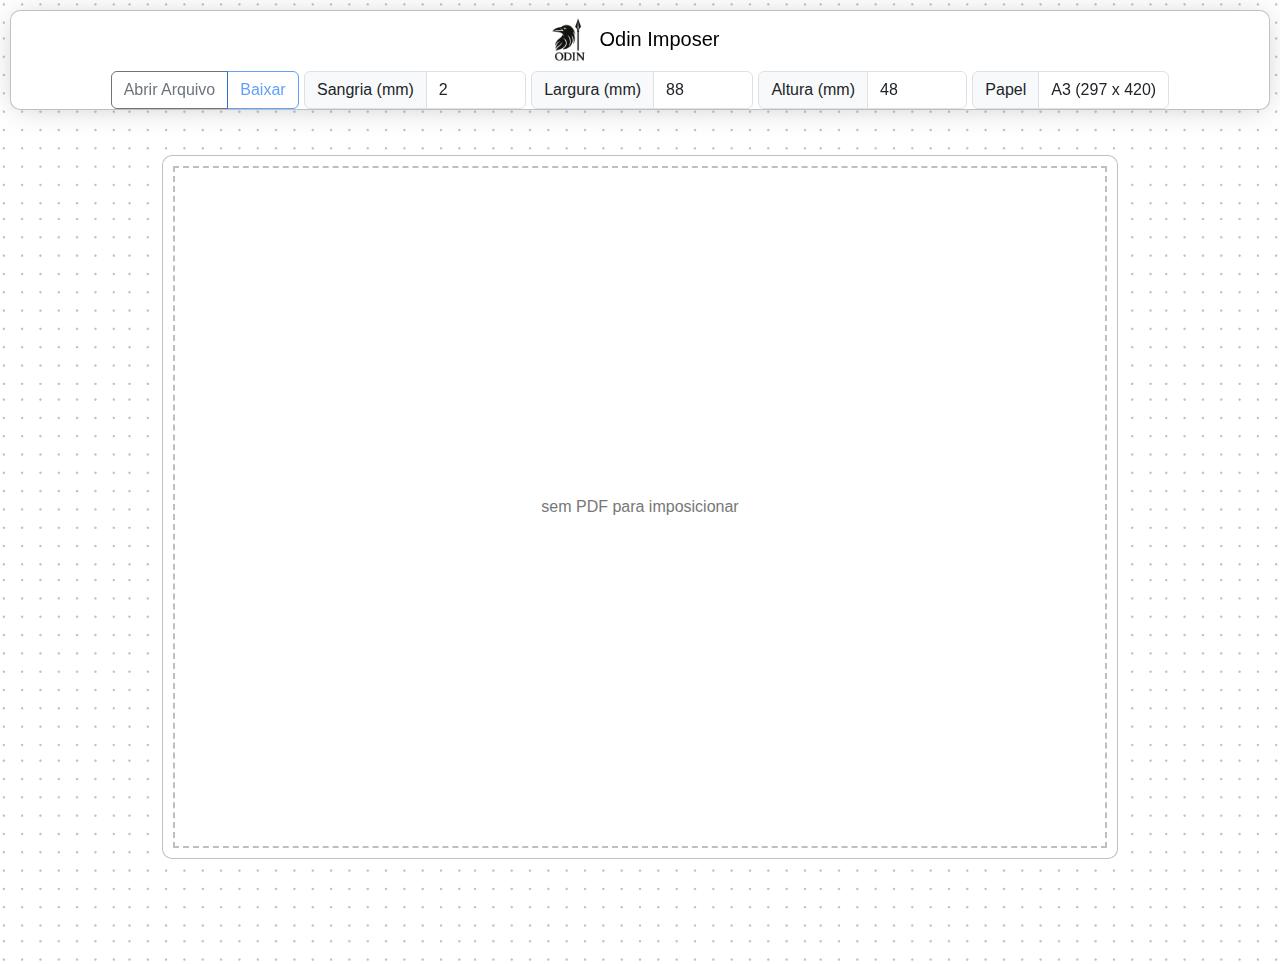
<file: index.html>
<!DOCTYPE html>
<html data-bs-theme="auto">
<head>
	<meta charset="utf-8">
	<link href="https://cdn.jsdelivr.net/npm/bootstrap@5.3.2/dist/css/bootstrap.min.css" rel="stylesheet" crossorigin="anonymous">
  <script src="https://cdn.jsdelivr.net/npm/bootstrap@5.3.2/dist/js/bootstrap.bundle.min.js"></script>
	<meta name="viewport" content="width=device-width, initial-scale=1">
	<script type="text/javascript" src="./pdf-lib.min.js"></script>
  <script type="module" src="./pdf.worker.mjs"></script>
    <script type="module" src="./pdf.mjs"></script>
    <!-- <script type="module"> import pdfjsDist from "./+esm.js" </script> -->
	<title>Imposer</title>
  <link rel="stylesheet" type="text/css" href="style.css">
  <link rel="icon" href="./odin.png">
</head>
<body >
  <div class="wrapper">
    <div class="navbar">
      <a class="navbar-brand" href="#">
        <img src="./odin.png" id="logo" style="height: 50px;margin-right: 5px;">Odin Imposer
      </a>
      <div class="navbar-nav" style="width: 85%;display: flex;flex-flow: row nowrap;align-items: center;justify-content: space-evenly;">
            <div class="nav-item d-flex">
              <div class="btn-group">
            <label for="entrada" class="btn btn-outline-secondary" id="abrir" >Abrir Arquivo</label>
            <a class="btn btn-outline-primary disabled" disabled id="baixar" href="#" download="imposed.pdf">Baixar</a>
              </div>
            </div>
            <div class="nav-item d-flex">
          <div class="input-group">
                <span class="input-group-text" id="label-sangria">Sangria (mm)</span>
            <input class="form-control" style="width:100px;" type="number" id="sangria" value="2">
              </div>
            </div>
            <div class="nav-item d-flex">
          <div class="input-group">
                <span class="input-group-text" id="label-largura">Largura (mm)</span>
            <input class="form-control" style="width:100px;" type="number" id="largura" value="88">
              </div>
            </div>
            <div class="nav-item d-flex">
              <div class="input-group">
                <span class="input-group-text" id="label-altura">Altura (mm)</span>
            <input class="form-control" style="width:100px;" type="number" id="altura" value="48">
              </div>
            </div>
            <div class="nav-item d-flex">
          <div class="input-group">
                <span class="input-group-text" id="basic-addon1">Papel</span>
                  <select id="papel" class="form-control">
                    <option altura="594" largura="841" value="A1">A1 (594 x 841)</option>
                    <option altura="420" largura="594" value="A2">A2 (420 x 594)</option>
                    <option altura="297" largura="420" value="A3" selected>A3 (297 x 420)</option>
                    <option altura="210" largura="297" value="A4">A4 (210 x 297)</option>
                  </select>
              </div>
            </div>
        </div>
    </div>
    <div class="content empty" id="wrapper">
      
    </div>
    <input type="file" id="entrada" style="display:none;">
  </div>
    <script type="module" src="index.js"></script>
    <script type="text/javascript">
      (function () {
        const htmlElement = document.querySelector("html")
        if(htmlElement.getAttribute("data-bs-theme") === 'auto') {
          function updateTheme() {
            document.querySelector("html").setAttribute("data-bs-theme",
            window.matchMedia("(prefers-color-scheme: dark)").matches ? "dark" : "light")
            document.querySelector("#logo").src = window.matchMedia("(prefers-color-scheme: dark)").matches ? "odin_dark.png" : "odin.png"
          }
           window.matchMedia('(prefers-color-scheme: dark)').addEventListener('change', updateTheme)
          updateTheme()
        }
      })()
    </script>
</body>
</html>
</file>
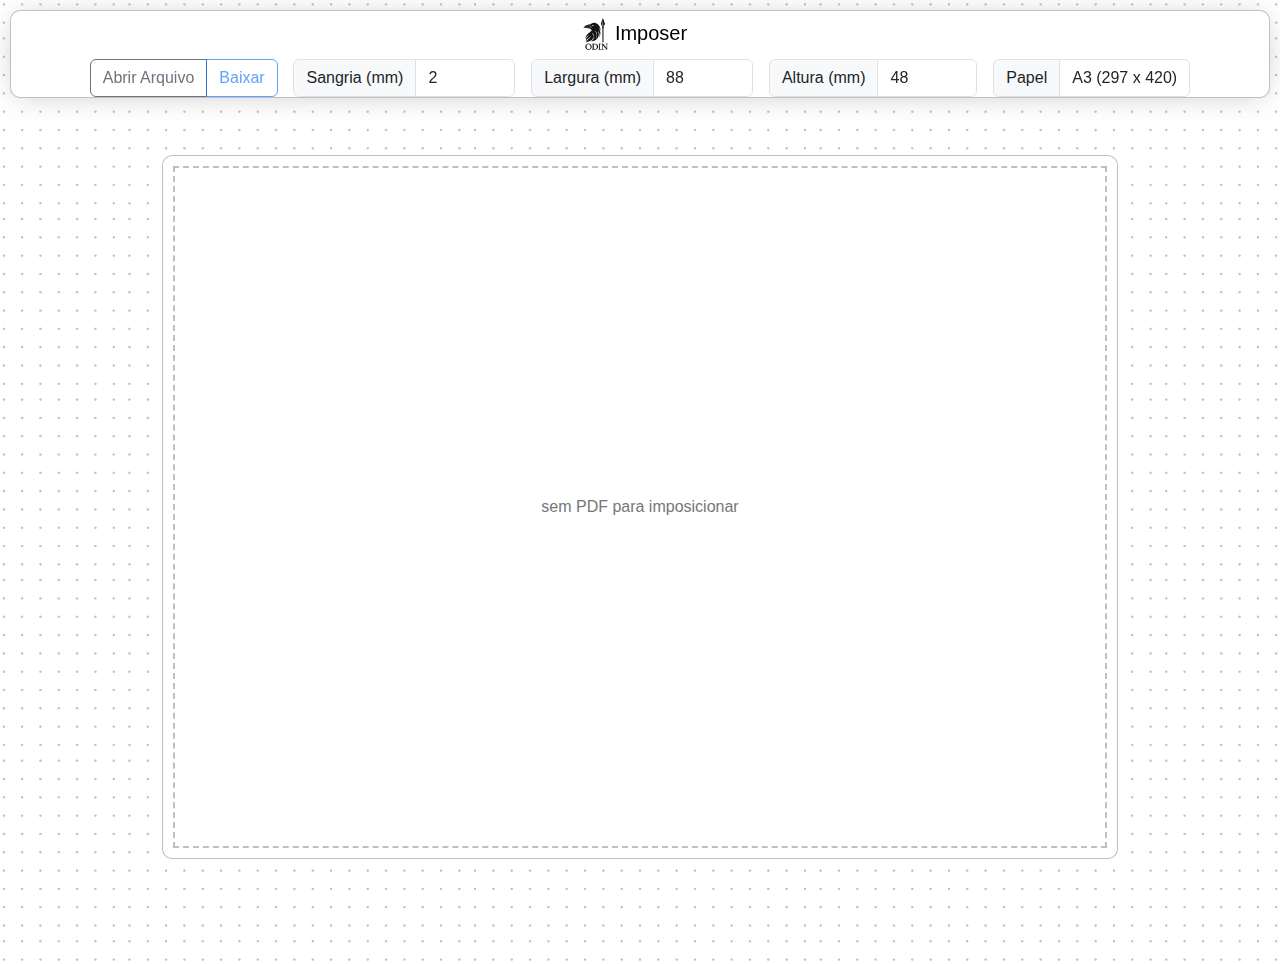
<file: imposer.html>
<!DOCTYPE html>
<html>
<head>
	<meta charset="utf-8">
	<link href="https://cdn.jsdelivr.net/npm/bootstrap@5.3.2/dist/css/bootstrap.min.css" rel="stylesheet" crossorigin="anonymous">
  <script src="https://cdn.jsdelivr.net/npm/bootstrap@5.3.2/dist/js/bootstrap.bundle.min.js"></script>
	<meta name="viewport" content="width=device-width, initial-scale=1">
	<script type="text/javascript" src="./pdf-lib.min.js"></script>
  <script type="module" src="./pdf.worker.mjs"></script>
    <script type="module" src="./pdf.mjs"></script>
    <!-- <script type="module"> import pdfjsDist from "./+esm.js" </script> -->
	<title>Imposer</title>
  <link rel="stylesheet" type="text/css" href="style.css">
  <link rel="icon" href="./odin.png">
</head>
<body>
  <div class="wrapper">
    <div class="navbar">
      <a class="navbar-brand" href="#">
        <img src="./odin.png" style="height:38px;">Imposer
      </a>
      <div class="navbar-nav" style="width: 90%;display: flex;flex-flow: row nowrap;align-items: center;justify-content: space-evenly;">
            <div class="nav-item d-flex">
              <div class="btn-group">
            <label for="entrada" class="btn btn-outline-secondary" id="abrir" >Abrir Arquivo</label>
            <a class="btn btn-outline-primary disabled" disabled id="baixar" href="#" download="imposed.pdf">Baixar</a>
              </div>
            </div>
            <div class="nav-item d-flex">
          <div class="input-group">
                <span class="input-group-text" id="label-sangria">Sangria (mm)</span>
            <input class="form-control" style="width:100px;" type="number" id="sangria" value="2">
              </div>
            </div>
            <div class="nav-item d-flex">
          <div class="input-group">
                <span class="input-group-text" id="label-largura">Largura (mm)</span>
            <input class="form-control" style="width:100px;" type="number" id="largura" value="88">
              </div>
            </div>
            <div class="nav-item d-flex">
              <div class="input-group">
                <span class="input-group-text" id="label-altura">Altura (mm)</span>
            <input class="form-control" style="width:100px;" type="number" id="altura" value="48">
              </div>
            </div>
            <div class="nav-item d-flex">
          <div class="input-group">
                <span class="input-group-text" id="basic-addon1">Papel</span>
                  <select id="papel" class="form-control">
                    <option altura="594" largura="841" value="A1">A1 (594 x 841)</option>
                    <option altura="420" largura="594" value="A2">A2 (420 x 594)</option>
                    <option altura="297" largura="420" value="A3" selected>A3 (297 x 420)</option>
                    <option altura="210" largura="297" value="A4">A4 (210 x 297)</option>
                  </select>
              </div>
            </div>
        </div>
    </div>
    <div class="content empty" id="wrapper">
      
    </div>
    <input type="file" id="entrada" style="display:none;">
  </div>
    <script type="module" src="index.js"></script>
</body>
</html>
</file>
<file: style.css>
body {
  font-family: -apple-system, BlinkMacSystemFont, 'Segoe UI', Roboto, Helvetica,
    Arial, sans-serif;
  margin: auto;
  padding: 2rem;
  background-image: url("bg.png");
  background-size: 27%;
  background-position:center center;
}
#wrapper {
  display: flex;
  flex-flow: row wrap;
  padding-bottom: 20px;
  height: auto;
  margin-top: 50px;
  min-height: 80%;
}
  #wrapper canvas {
    z-index: 1;
    border-radius: 10px;
    border: 1px solid #7777;
    width: 100% !important;
    margin-bottom: 10px;
}
.empty{
  position: relative;
}
.empty::after {
  content: "sem PDF para imposicionar";
  display: flex;
  color: #777;
  align-self: stretch;
  width: calc(100% - 20px);
  justify-content: center;
  border: 2px dashed #7777;
  align-content: center;
  align-items: center;
  position: absolute;
  height: calc(100% - 20px);
  z-index: 0;
}
.wrapper{
  display: flex;
    flex-flow: row wrap;
    height: 100vh;
    padding: 10px;
    position: relative;
    justify-content: center;
}
.navbar {
  z-index: 2;
  position: fixed;
  top: 10px;
  padding: 0px;
  display: flex;
  flex-flow: row wrap;
  justify-content: center;
  align-content: center;
  width: calc(100% - 20px);
  transform: translateX(-50%);
  left: 50%;
  box-shadow: 0px 2px 30px -7px #7777;
  border: 1px solid #7777;
  border-radius: 10px;
  background:#fff;
}
.content {
  align-self: center;
  color: #eee;
  padding: 10px;
  display: flex;
  flex-flow: row wrap;
  width: 80%;
  border-radius: 10px;
  height: 80%;
}
.content.empty {
  border: 1px solid #7777;
  background: #fff;
}
.content:not(.empty){
  border: none;
  background: transparent;

}
@media (prefers-color-scheme: dark) {
  .navbar {
    z-index: 2;
    position: fixed;
    top: 10px;
    padding: 0px;
    display: flex;
    flex-flow: row wrap;
    justify-content: center;
    align-content: center;
    width: calc(100% - 20px);
    transform: translateX(-50%);
    left: 50%;
    box-shadow: 0px 2px 30px -7px #1117;
    border: 1px solid #1117;
    border-radius: 10px;
    background: #1c1c1c;
  }
  body{
    background-image: url("bg_dark.png");
    background-size: 27%;
    background-position:center center;
  }
}
</file>
